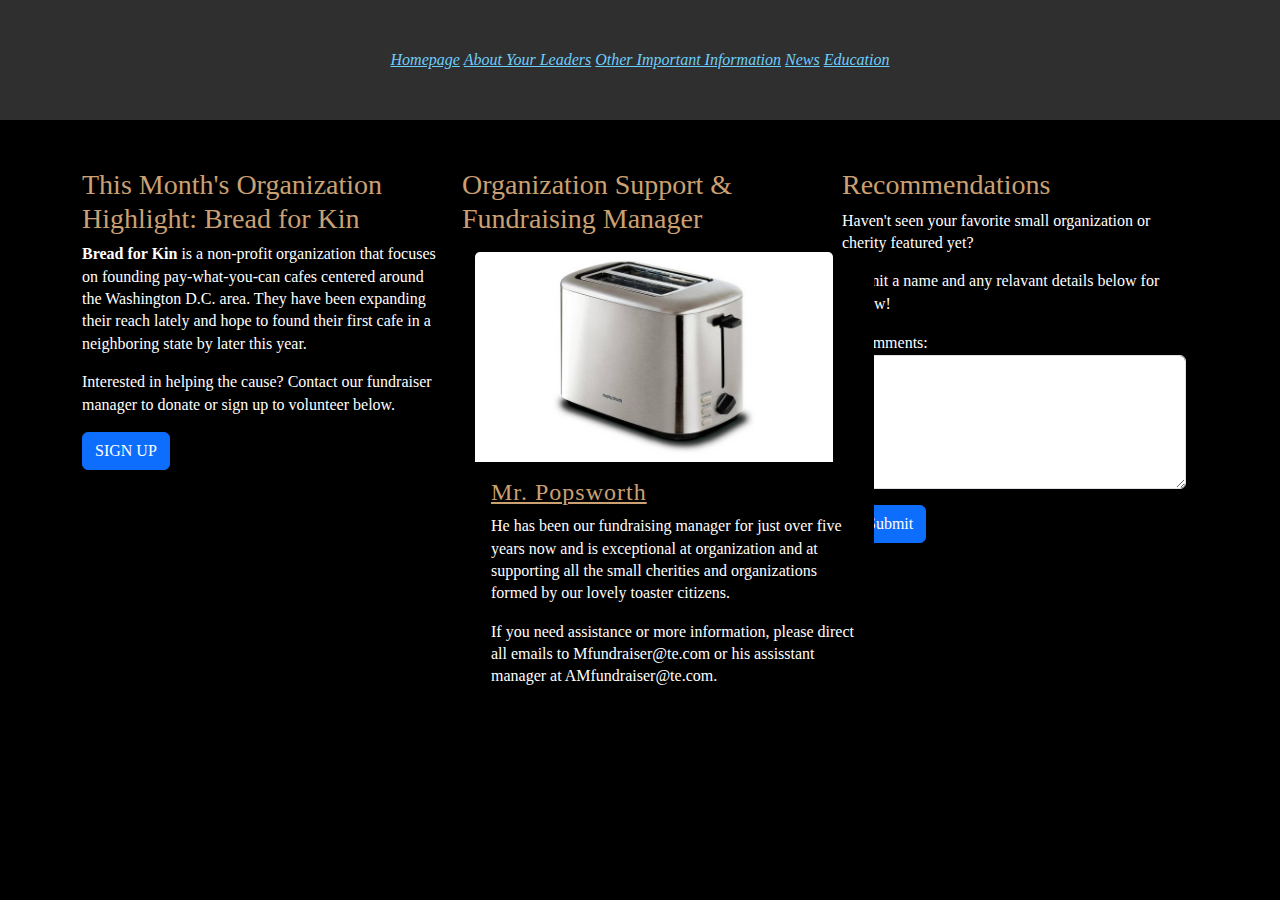
<file: bootstrap.html>
<!DOCTYPE html>
<html lang="en">

<head>
    <title>The Toaster Empire | Organization & Fundraising</title>
    <meta charset="utf-8">
    <meta name="viewport" content="width=device-width, initial-scale=1">
    <link href="https://cdn.jsdelivr.net/npm/bootstrap@5.3.3/dist/css/bootstrap.min.css" rel="stylesheet">
    <link rel="stylesheet" href="styles.css">
    <script src="https://cdn.jsdelivr.net/npm/bootstrap@5.3.3/dist/js/bootstrap.bundle.min.js"></script>
</head>
<header>
    <div class="container-fluid p-5 text-white text-center" style="background-color:#2F2F2F;">
        <nav>
            <a href="index.html">Homepage</a>
            <a href="about.html">About Your Leaders</a>
            <a href="info.html">Other Important Information</a>
            <a href="materialize.html">News</a>
            <a href="jquery.html">Education</a>
        </nav>
    </div>

</header>

<body style="background-color:black;font-family:Candara;">
    <div class="container mt-5">
        <div class="row">
            <div class="col-sm-4 text-white">
                <h3 style="color:#CBA073;">This Month's Organization Highlight: Bread for Kin</h3>
                <p><b>Bread for Kin</b> is a non-profit organization that focuses on founding pay-what-you-can cafes centered
                    around the Washington D.C. area. They have been expanding their reach lately and hope to found their
                    first cafe in a neighboring state by later this year.</p>
                <p>Interested in helping the cause? Contact our fundraiser manager to donate or sign up to volunteer
                    below.</p>

                <button type="button" class="btn btn-primary" data-bs-toggle="modal" data-bs-target="#myModal">
                    SIGN UP
                </button>

                <!-- The Modal -->
                <div class="modal" id="myModal">
                    <div class="modal-dialog">
                        <div class="modal-content">

                            <!-- Modal Header -->
                            <div class="modal-header">
                                <h4 class="modal-title text-black">Alert!</h4>
                                <button type="button" class="btn-close" data-bs-dismiss="modal"></button>
                            </div>

                            <!-- Modal body -->
                            <div class="modal-body text-black">
                                Volunteer positions this month are currently full, if you wish to apply to the waitlist,
                                please contact Mfundraiser@te.com
                            </div>

                            <!-- Modal footer -->
                            <div class="modal-footer">
                                <button type="button" class="btn btn-danger" data-bs-dismiss="modal">Close</button>
                            </div>

                        </div>
                    </div>
                </div>
            </div>

            <div class="col-sm-4 text-white">
                <h3 style="color:#CBA073;">Organization Support & Fundraising Manager</h3>
                <div class="container mt-3">
                    <div class="card text-white" style="width:400px; background-color: black;">
                        <img class="card-img-top" src="images/mfundraiser.jpg" alt="Card image" style="width:90%">
                        <div class="card-body">
                            <h4 class="card-title" style="color:#CBA073;">Mr. Popsworth</h4>
                            <p class="card-text">He has been our fundraising manager for just over five years now and is
                                exceptional at organization and at supporting all the small cherities and organizations
                                formed by our lovely toaster citizens.</p>
                            <p>If you need assistance or more information, please direct all emails to
                                Mfundraiser@te.com or his assisstant manager at AMfundraiser@te.com.</p>
                        </div>
                    </div>
                    <br>
                </div>
            </div>

            <div class="col-sm-4 text-white">
                <h3 style="color:#CBA073;">Recommendations</h3>
                <p>Haven't seen your favorite small organization or cherity featured yet?</p>
                <p>Submit a name and any relavant details below for review!</p>

                <div class="container mt-3">
                    <form action="/action_page.php">
                        <div class="mb-3 mt-3">
                            <label for="comment">Comments:</label>
                            <textarea class="form-control" rows="5" id="comment" name="text"></textarea>
                        </div>

                        <button type="button" class="btn btn-primary" id="toastbtn">Submit</button>

                        <div class="toast">
                            <div class="toast-header text-black">
                                <strong class="me-auto">Your Comment Has Been Submitted</strong>
                                <button type="button" class="btn-close" data-bs-dismiss="toast"
                                    id="fundraiserbutton"></button>
                            </div>
                            <div class="toast-body text-black">
                                <p>Thank you for your feedback. Your recommendation will be taken into consideration.
                                </p>
                            </div>
                        </div>
                </div>

                <script>


                    document.getElementById("toastbtn").onclick = function () {
                        var toastElList = [].slice.call(document.querySelectorAll('.toast'))
                        var toastList = toastElList.map(function (toastEl) {
                            return new bootstrap.Toast(toastEl)
                        })
                        toastList.forEach(toast => toast.show())
                        var elementToHide = document.getElementById("comment");
                        elementToHide.value = "";
                    }

                </script>

                </form>
            </div>

        </div>
    </div>
    </div>
</body>

</html>
</file>
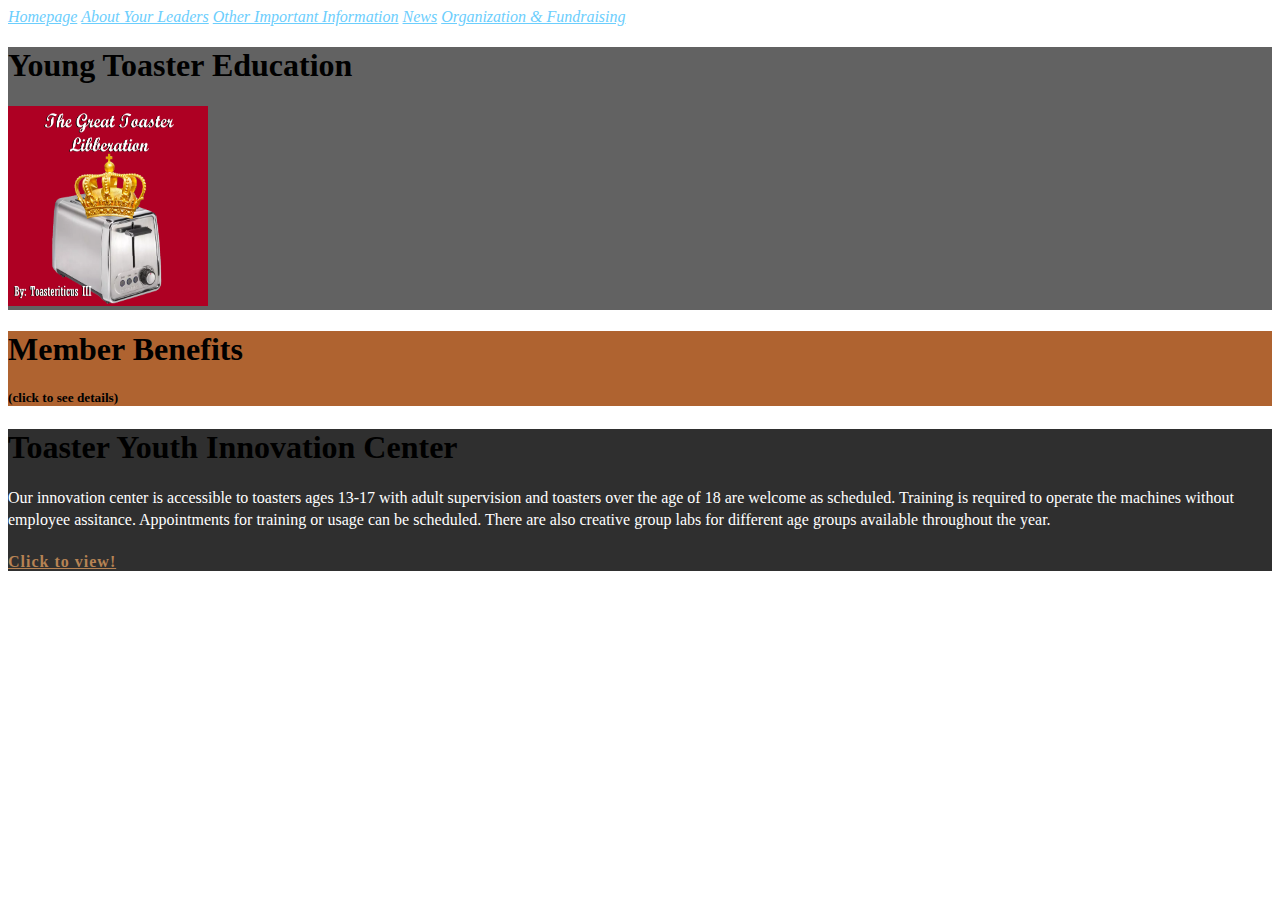
<file: jquery.html>
<!DOCTYPE html>
<html lang="en">

<head>
    <script src="https://ajax.googleapis.com/ajax/libs/jquery/3.7.1/jquery.min.js"></script>
    <title>Toaster Empire Education</title>
    <link rel="stylesheet" href="styles.css">
</head>
<header>
    <nav>
        <a href="index.html"><i>Homepage</i></a>
        <a href="about.html"><i>About Your Leaders</i></a>
        <a href="info.html"><i>Other Important Information</i></a>
        <a href="materialize.html"><i>News</i></a>
        <a href="bootstrap.html"><i>Organization & Fundraising</i></a>
    </nav>
</header>

<body>
    <!-- JQuery Interaction 1 -->
    <section style="background-color:rgb(98, 98, 98);">
        <h1>Young Toaster Education</h1>
        <img src="images/book_cover.png" height="200px" width="200px" id="book">
        <p id="book_description">A historical and legendary tale written with young readers in mind. It tells the tail
            of our most great Emperor and his heroic journey to start our revolution and found this very empire! (Can be found at any of our main estabilishments in the "little toasters" section)</p>
        <script>
            $("#book_description").hide();
            $("#book").mouseenter(function () {
                $("#book_description").show();
            });

            $("#book").mouseleave(function () {

                $("#book_description").hide();

            });
        </script>
    </section>

    <!-- JQuery Interaction 2 -->
    <section style="background-color: rgb(175, 99, 48);">
        <div id="benefits">
            <h1>
                Member Benefits
            </h1>
            <h5>
                (click to see details)
            </h5>
        </div>
        <div id="perks" style="display: none;">
            <ul>
                <li>Monthly book clubs.</li>
                <li>Four fun and educational field trips throughout the year.</li>
                <li>Daycare discounts up to 20% off</li>
            </ul>
        </div>

        <script>
            $(document).ready(function () {
                $("#benefits").click(function () {
                    $("#perks").slideToggle("slow");
                });
            });
        </script>
    </section>

    <!-- JQuery Interaction 3 -->
    <section style="background-color: rgb(47, 47, 47);">
        <h1>Toaster Youth Innovation Center</h1>
<p>
    Our innovation center is accessible to toasters ages 13-17 with adult supervision and toasters over the age of 18 are welcome as scheduled. Training is required to operate the machines without employee assitance. Appointments for training or usage can be scheduled. There are also creative group labs for different age groups available throughout the year.
</p>
<h4 id="click_innovation">
    Click to view!
</h4>
        <img src="images/innovation.jpg" style="display: none;" id="innovation_center">

        <script>
$(document).ready(function () {
                $("#click_innovation").click(function () {
                    $("#innovation_center").fadeIn();
                });
            });
        </script>
    </section>
</body>

</html>
</file>
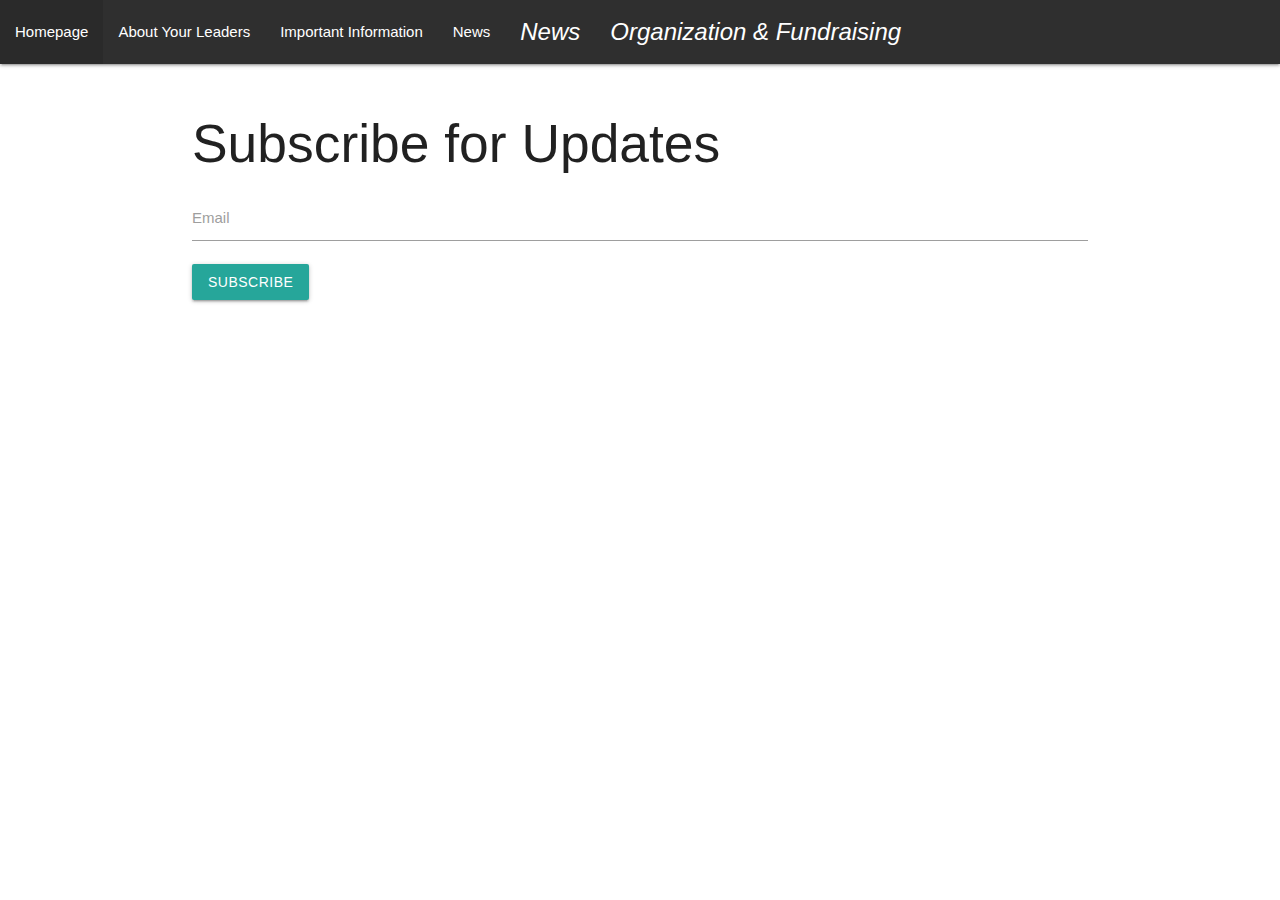
<file: subscribe.html>
<!DOCTYPE html>
<html lang="en">

<head>
  <meta charset="UTF-8">
  <meta name="viewport" content="width=device-width, initial-scale=1.0">
  <title>Subscribe</title>
  <link rel="stylesheet" href="https://cdnjs.cloudflare.com/ajax/libs/materialize/1.0.0/css/materialize.min.css">
  <link href="https://fonts.googleapis.com/icon?family=Material+Icons" rel="stylesheet">
  <style>
    .header-bg {
      background-color: #2F2F2F;
      /* Light pink background */
    }
  </style>
</head>

<body>
  <!-- Navbar -->
  <nav class="header-bg">
    <div class="nav-wrapper">
      <ul>
        <li><a href="index.html">Homepage</a></li>
        <li> <a href="about.html">About Your Leaders</a></li>
        <li> <a href="info.html">Important Information</a></li>
        <li> <a href="materialize.html">News</a></li>
        <li> <a href="jquery.html"><i>News</i></a></li>
        <li><a href="bootstrap.html"><i>Organization & Fundraising</i></a></li>
      </ul>
    </div>
    </div>
  </nav>

  <!-- Email Feedback Section -->
  <div id="feedback-section" class="section container">
    <h2>Subscribe for Updates</h2>
    <form onsubmit="submitEmail(event)">
      <div class="input-field">
        <input id="email" type="email" required>
        <label for="email">Email</label>
      </div>
      <button type="submit" class="btn waves-effect waves-light">Subscribe</button>
    </form>
    <div id="email-response"></div>
  </div>
  <div id="modal1" class="modal">
    <div class="modal-content">
      <h4>Check Your email-response</h4>
      <p id="modal-content-text"></p>
    </div>
    <div class="modal-footer">
      <a href="#!" class="modal-close waves-effect waves-green btn-flat">Close</a>
    </div>
  </div>
  <script>
    // Initialize modal
    document.addEventListener('DOMContentLoaded', function () {
      var elems = document.querySelectorAll('.modal');
      var instances = M.Modal.init(elems);
    });

    // Function to handle email subscription form submission
    function submitEmail(event) {
      event.preventDefault();
      const email = document.getElementById('email').value;
      document.getElementById('email-response').innerText = `Thank you for subscribing! Updates will be sent to: ${email}`;
      document.getElementById('email').value = ''; // Clear the input


      // Display modal
      const modalText = document.getElementById('modal-content-text');
      modalText.innerText = `Thank you for subscribing! Updates will be sent to: ${email}`;
      const modal = M.Modal.getInstance(document.getElementById('modal1'));
      modal.open();
    }
  </script>

</body>

</html>
</file>
<file: styles.css>
#headerdiv {
  padding:20px 0px 7px 20px;
  height:120px;
  background-image:url('https://yt3.googleusercontent.com/udc9B7vULz_HMpxSIbBLlTiQOa6XCDvDsPAfS3aSlSs93vgjwXuJ_PQnOAOFOuLnU-1IagIX=w1707-fcrop64=1,00005a57ffffa5a8-k-c0xffffffff-no-nd-rj');
}

#bodydiv {
  color:white;
  float:left;
  width:75%;
}

#body1div {
  padding:1px 35px 0px 35px;
  background-color:#1A1A1A;
  height:1000px;
}

h2 {letter-spacing:5px;
  
}

p {color:white;
  font-family:calibri light;
  line-height:1.4;
}


h4 {color:#B68354;
    font-family:calibri light;
    text-decoration:underline;
    letter-spacing:1px;
}

#artist {margin:25px 0px 0px;
  
}

#asidediv {
  float:right;
  background-color:black;
  width:25%;
  height:1104px;
}

ol {list-style-type:upper-roman;
  
}

#bodyfooterdiv {
  background-color:#2F2F2F; 
  height:100px;
  font-size:10pt;
  font-family:calibri light;
  padding-top:1px;
  border-top-style:solid;
}

a:link {
  color:#6CCEFD;
  font-style:italic;
}

/* visited link */
a:visited {
  color:#d79afc;
  font-style:italic;
}

/* mouse over link */
a:hover {
  color:#FC82B5;
  font-style:italic;
}

/* selected link */
a:active {
  color:#9af4fc;
  font-style:italic;
}

.links {text-align:center;
 /* border:1px solid; (in case I need it later) */
  padding: 0px 10px;
  font-style:italic;
}

.table{text-align:center;
 border:1px solid;
 padding: 0px 10px;
}

th{font-weight:bold;
}
</file>
